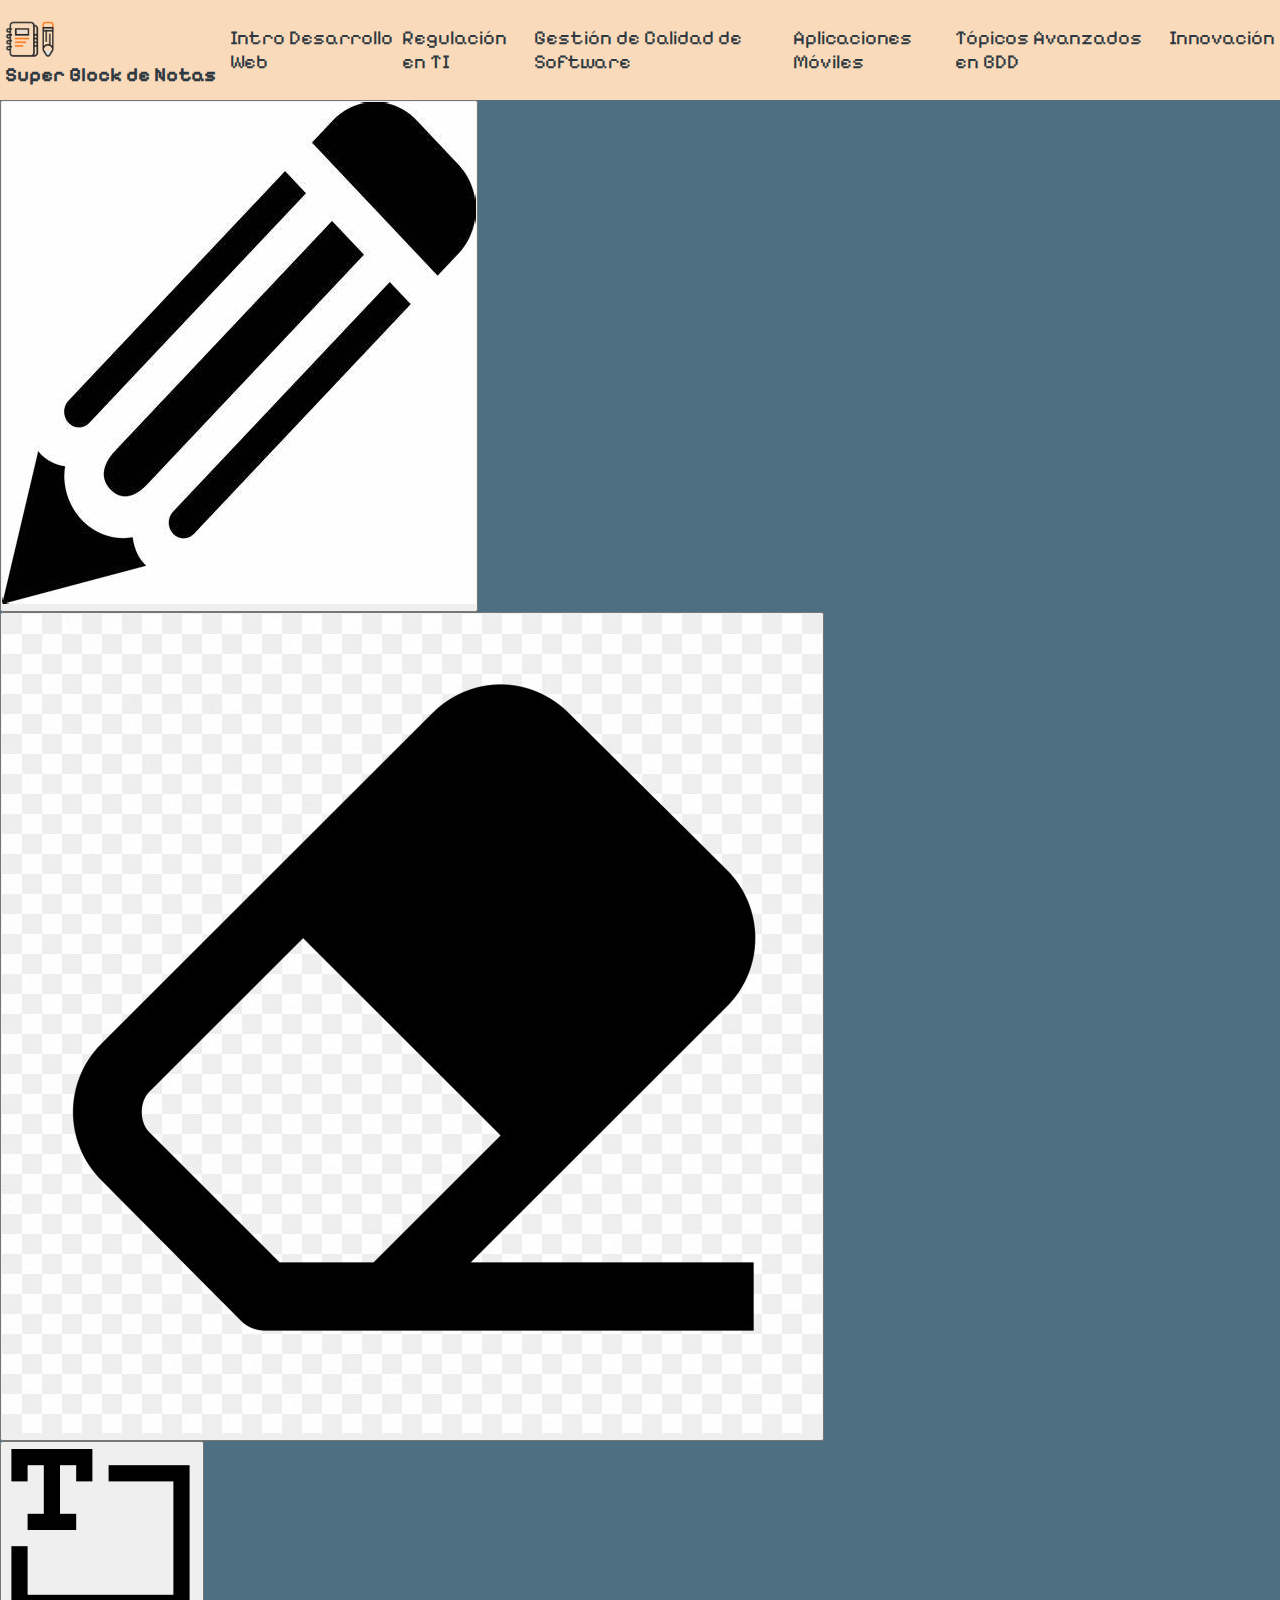
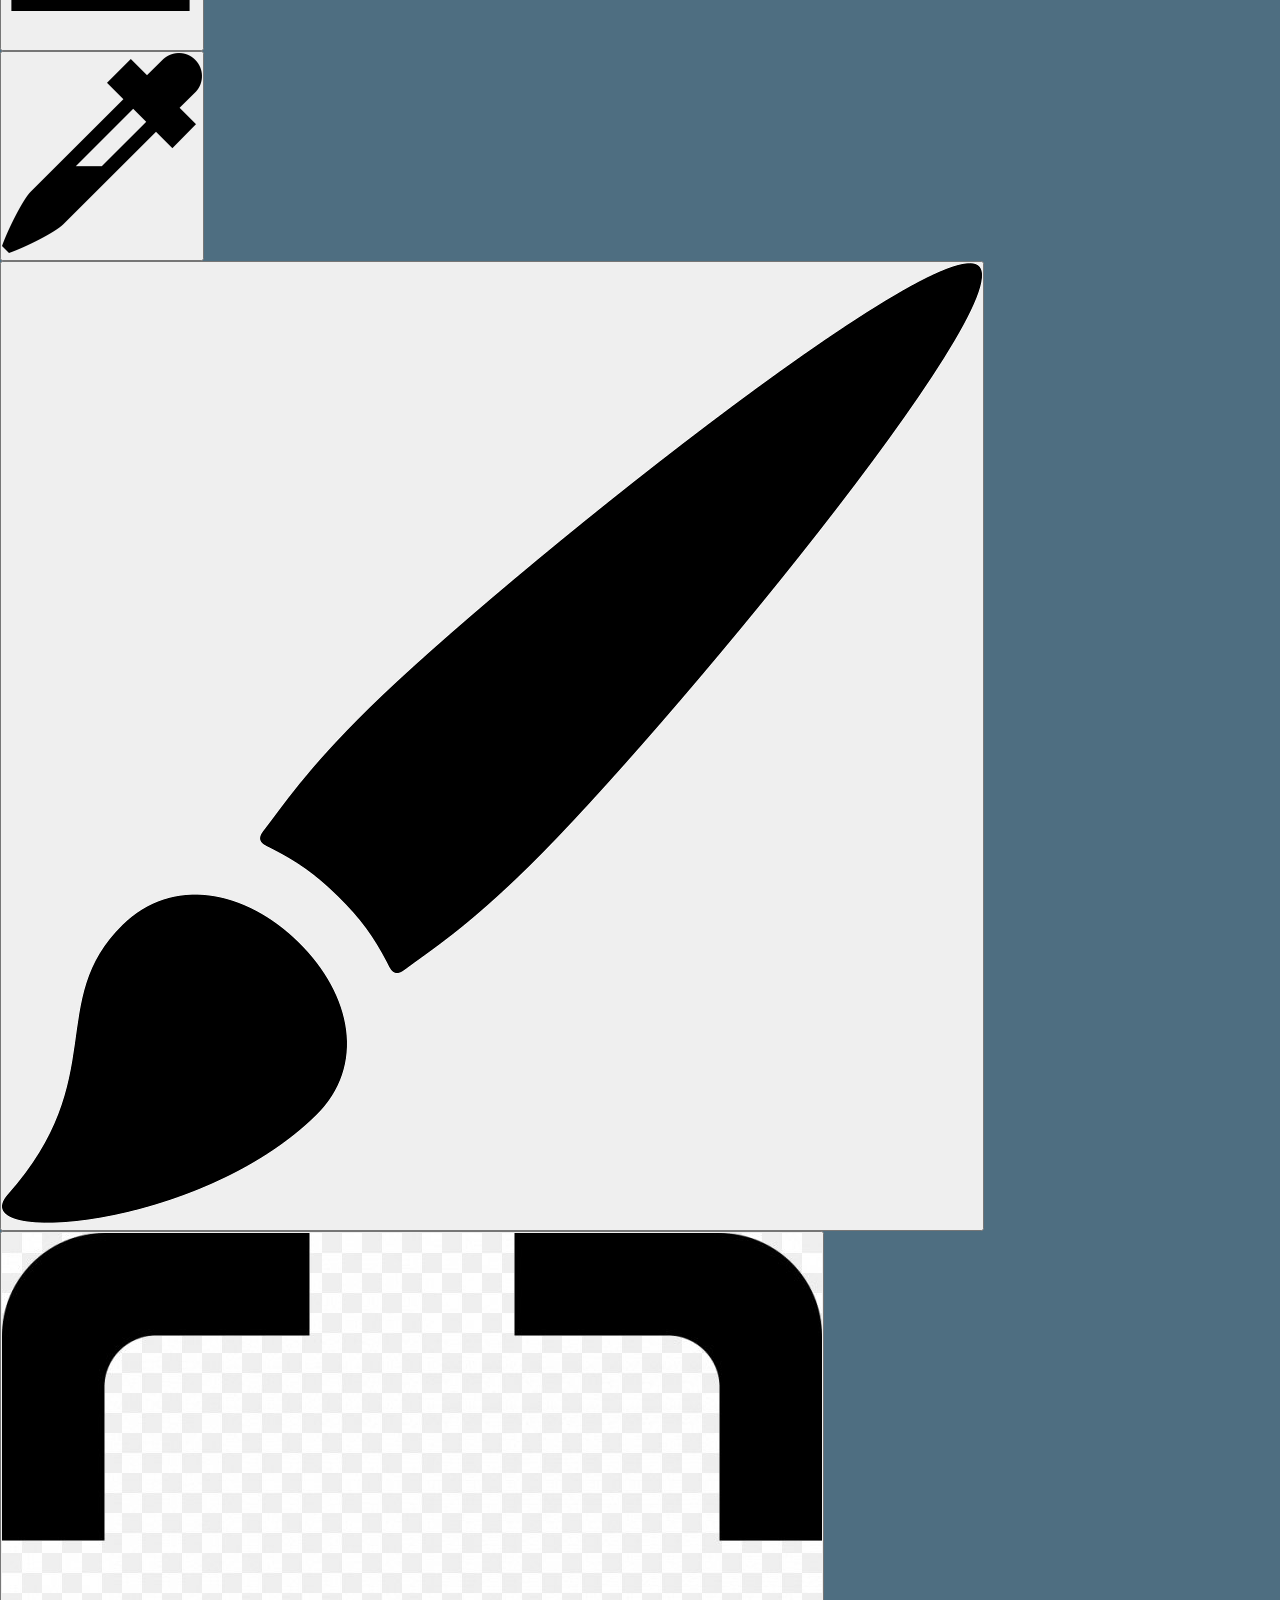
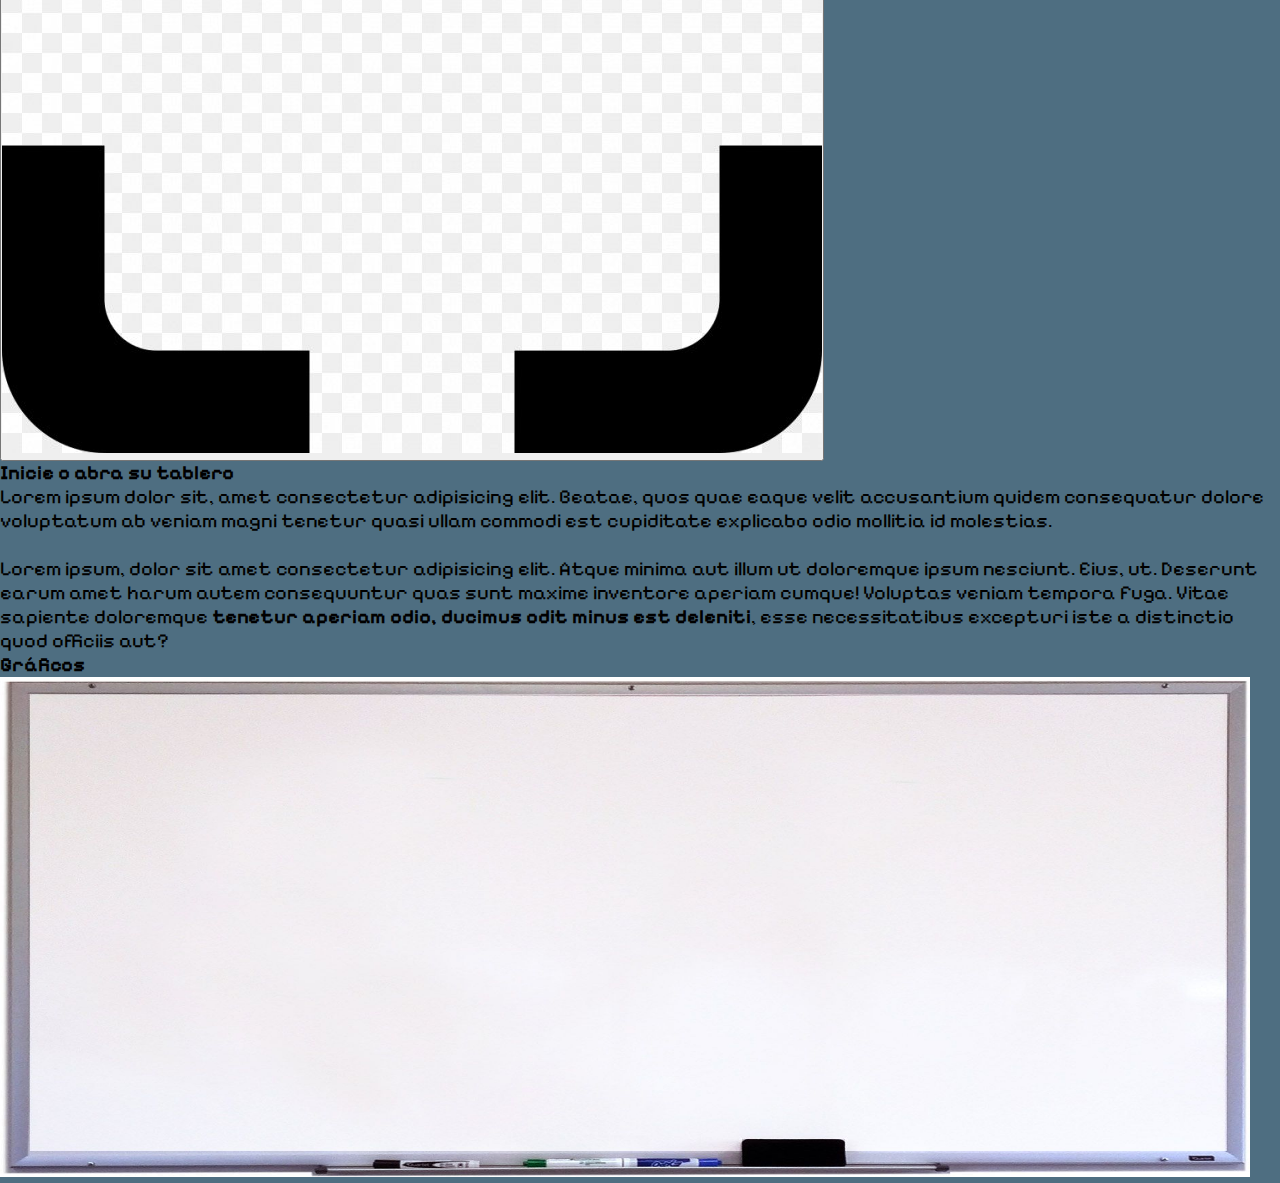
<file: index.html>
<!DOCTYPE html>
<html lang="es">
    <head>
        <meta charset="UTF-8">
        <meta name="viewport" content="width=device-width, initial-scale=1.0">
        <title>SuperBlock Notas</title>
        <link rel="stylesheet" href="./css/styles.css">

    </head>
    <body>
        <header class="header">
            <a href="index.html" class="logo">
                <img src="./img/blocnotas.png" alt="Logo">
                <h1 class="name">Super Block de Notas</h1>
            </a>
            <nav class="tabs">
                <ul class="tabs-links">
                    <li><a href="./tab1.html">Intro Desarrollo Web</a></li>
                    <li><a href="./tab2.html">Regulación en TI</a></li>
                    <li><a href="">Gestión de Calidad de Software</a></li>
                    <li><a href="">Aplicaciones Móviles</a></li>
                    <li><a href="">Tópicos Avanzados en BDD</a></li>
                    <li><a href="">Innovación</a></li>  
                </ul>
            </nav>
        </header>
        <section class="main">
            <div class="side-bar">
                <nav>
                    <ul>
                        <li><button><img src="./img/pencil.jpeg" alt="lapiz"></button></li>
                        <li><button><img src="./img/eraser.jpeg" alt="borrador"></button></li>
                        <li><button><img src="./img/text.png" alt="texto"></button></li>
                        <li><button><img src="./img/color selector.png" alt="color selector"></button></li>
                        <li><button><img src="./img/pincel.png" alt="pincel"></button></li>
                        <li><button><img src="./img/selector.jpg" alt="selector"></button></li>
                    </ul>
                </nav>
            </div>

            <div class="content">
                <div class="whiteboard">
                    <h1>Inicie o abra su tablero    </h1>
                    <p>Lorem ipsum dolor sit, amet consectetur adipisicing elit. Beatae, quos quae eaque velit accusantium quidem consequatur dolore voluptatum ab veniam magni tenetur quasi ullam commodi est cupiditate explicabo odio mollitia id molestias.</p>
                    <br>
                    <p>Lorem ipsum, dolor sit amet consectetur adipisicing elit. Atque minima aut illum ut doloremque ipsum nesciunt. Eius, ut. Deserunt earum amet harum autem consequuntur quas sunt maxime inventore aperiam cumque! Voluptas veniam tempora fuga. Vitae sapiente doloremque <b>tenetur aperiam odio, ducimus odit minus est deleniti</b>, esse necessitatibus excepturi iste a distinctio quod officiis aut?</p>
                </div>
                <div class="whiteboard">
                    <h1>Gráficos</h1>
                    <img src="./img/whiteboard.jpeg" alt="supongan un tablero aqui" style="width: 1250px; height: 500px;">
                </div>
            </div>
        </section>  
    </body>
</html>
</file>
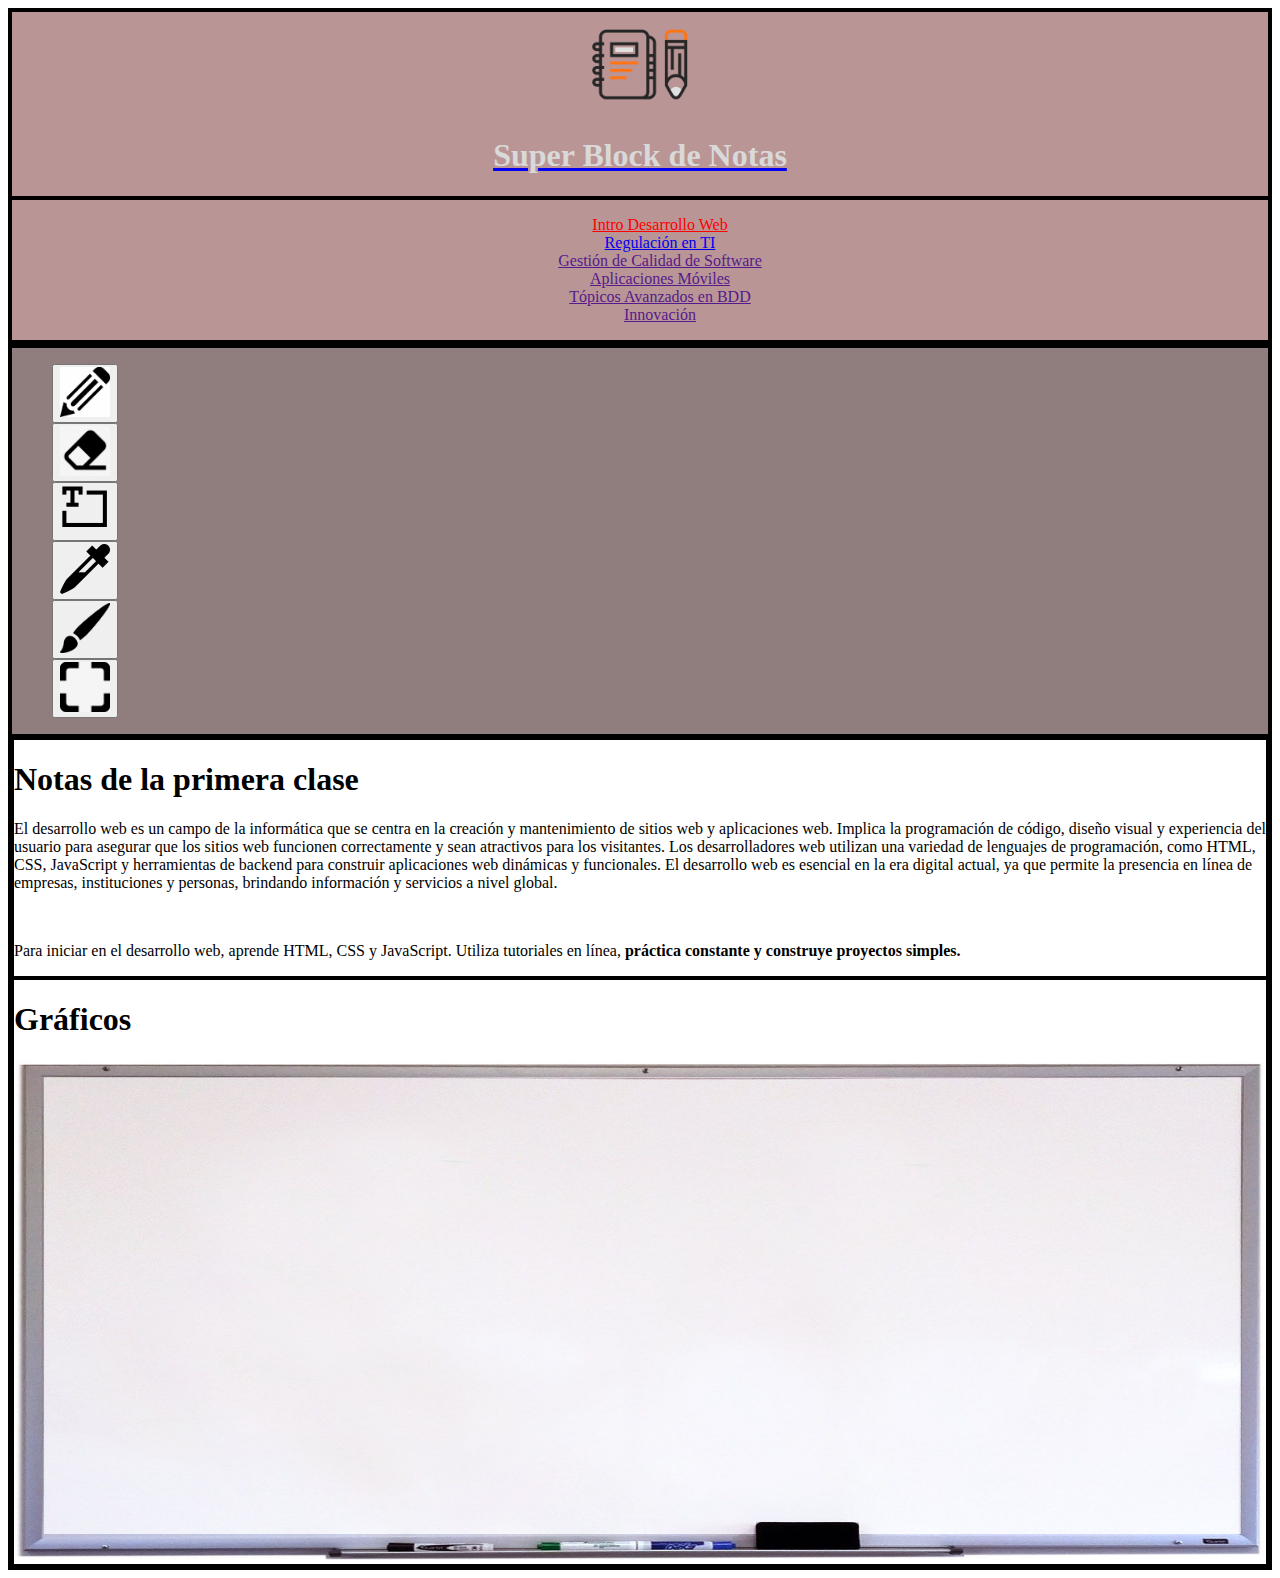
<file: tab1.html>
<!DOCTYPE html>
<html lang="es">
    <head>
        <meta charset="UTF-8">
        <meta name="viewport" content="width=device-width, initial-scale=1.0">
        <title>SuperBlock Notas</title>
    </head>
    <body>
        <nav class="container" style="border: 2px solid black; text-align: center; background-color: #B99595;">
            <a href="index.html">
                <div class="logo" style="border: 2px solid black;">
                    <img src="./img/blocnotas.png" alt="Logo" style="width: 100px; height: 100px;">
                    <h1 style="color: #D9D9D9">Super Block de Notas</h1>
                </div>
            </a>

            <div class="tabs" style="border: 2px solid black;">
                <ul style="list-style: none;">
                    <li><a href="./tab1.html" style="color:red">Intro Desarrollo Web</a></li>
                    <li><a href="./tab2.html">Regulación en TI</a></li>
                    <li><a href="">Gestión de Calidad de Software</a></li>
                    <li><a href="">Aplicaciones Móviles</a></li>
                    <li><a href="">Tópicos Avanzados en BDD</a></li>
                    <li><a href="">Innovación</a></li>  
                </ul>
            </div>
        </nav>
        <section class="main" style="border: 2px solid black">
            <div class="side-bar" style="border: 2px solid black; background-color: #907E7E;">
                <nav>
                    <ul style="list-style: none;">
                        <li><button><img src="./img/pencil.jpeg" alt="lapiz" style="width: 50px; height: 50px;"></button></li>
                        <li><button><img src="./img/eraser.jpeg" alt="borrador" style="width: 50px; height: 50px;"></button></li>
                        <li><button><img src="./img/text.png" alt="texto" style="width: 50px; height: 50px;"></button></li>
                        <li><button><img src="./img/color selector.png" alt="color selector" style="width: 50px; height: 50px;"></button></li>
                        <li><button><img src="./img/pincel.png" alt="pincel" style="width: 50px; height: 50px;"></button></li>
                        <li><button><img src="./img/selector.jpg" alt="selector" style="width: 50px; height: 50px;"></button></li>
                    </ul>
                </nav>
            </div>

            <div class="content" style="border: 2px solid black">
                <div class="whiteboard" style="border: 2px solid black">
                    <h1>Notas de la primera clase</h1>
                    <p>El desarrollo web es un campo de la informática que se centra en la creación y mantenimiento de sitios web y aplicaciones web. Implica la programación de código, diseño visual y experiencia del usuario para asegurar que los sitios web funcionen correctamente y sean atractivos para los visitantes. Los desarrolladores web utilizan una variedad de lenguajes de programación, como HTML, CSS, JavaScript y herramientas de backend para construir aplicaciones web dinámicas y funcionales. El desarrollo web es esencial en la era digital actual, ya que permite la presencia en línea de empresas, instituciones y personas, brindando información y servicios a nivel global.</p>
                    <br>
                    <p>Para iniciar en el desarrollo web, aprende HTML, CSS y JavaScript. Utiliza tutoriales en línea, <b>práctica constante y construye proyectos simples.</b></p>
                </div>
                <div class="whiteboard" style="border: 2px solid black">
                    <h1>Gráficos</h1>
                    <img src="./img/whiteboard.jpeg" alt="supongan un tablero aqui" style="width: 1250px; height: 500px;">
                </div>
            </div>
        </section>  
    </body>
</html>
</file>
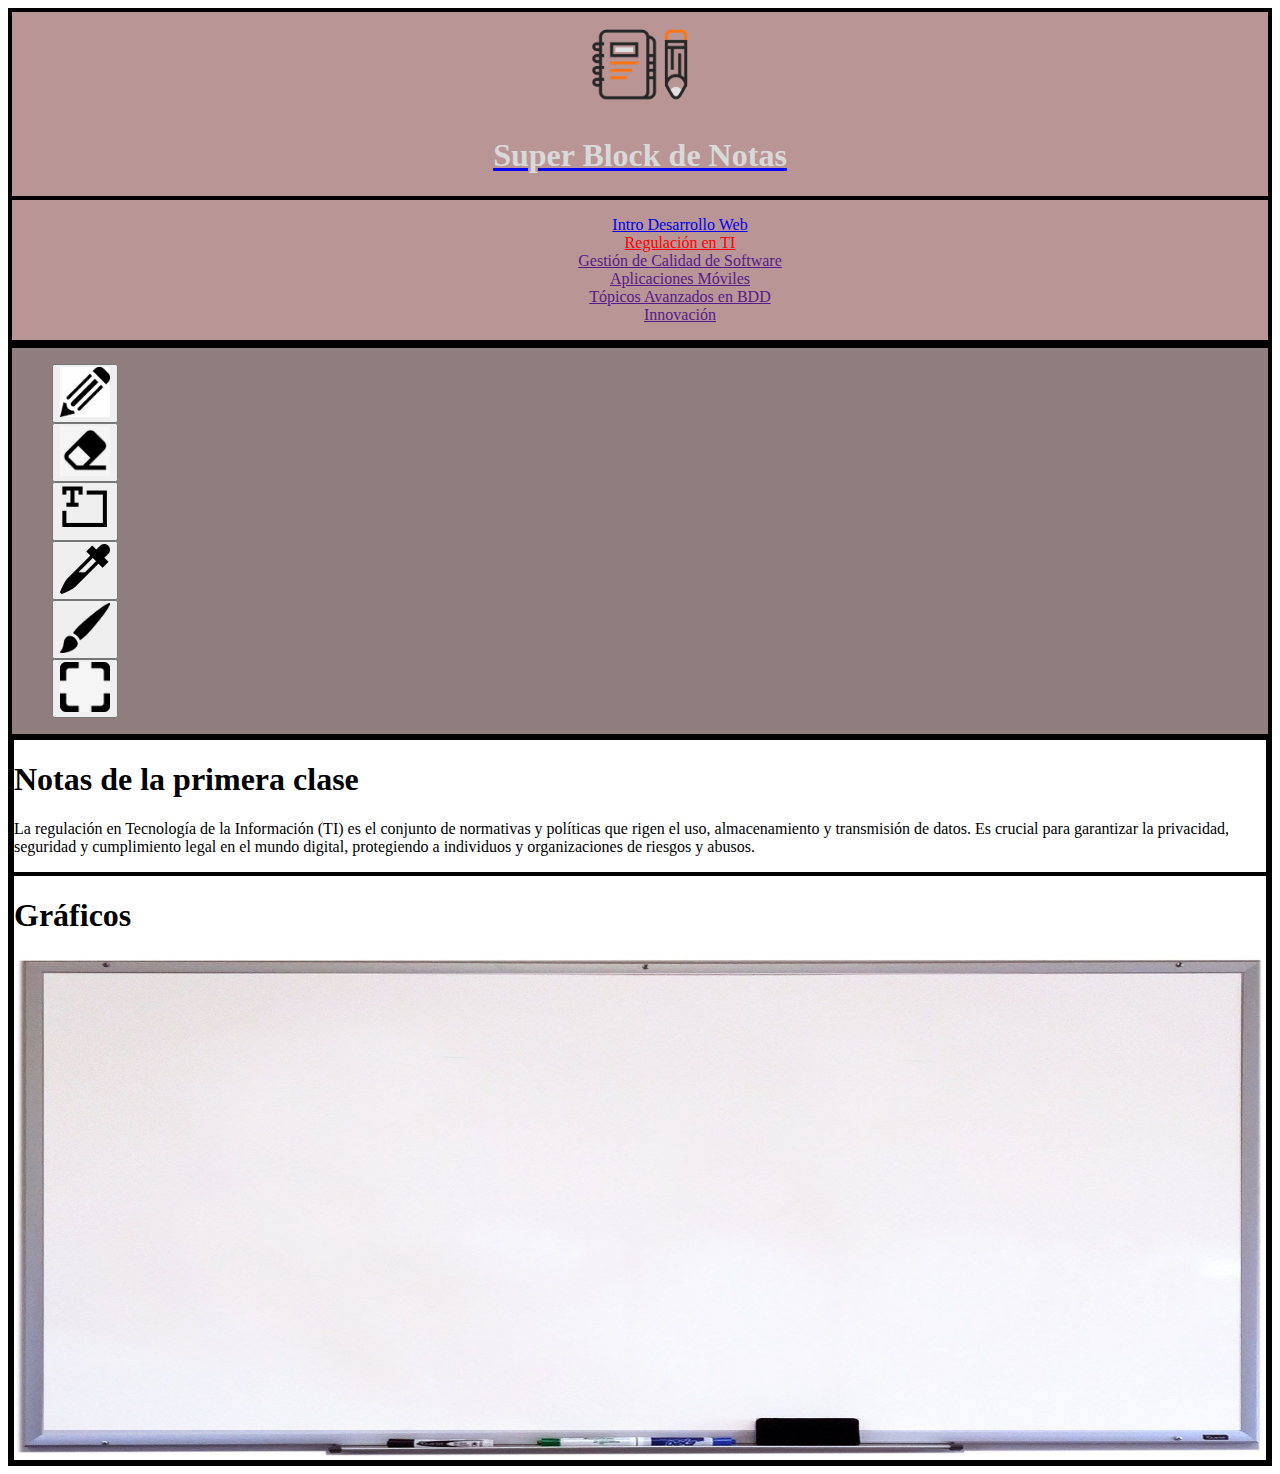
<file: tab2.html>
<!DOCTYPE html>
<html lang="es">
    <head>
        <meta charset="UTF-8">
        <meta name="viewport" content="width=device-width, initial-scale=1.0">
        <title>SuperBlock Notas</title>
    </head>
    <body>
        <nav class="container" style="border: 2px solid black; text-align: center; background-color: #B99595;">
            <a href="index.html">
                <div class="logo" style="border: 2px solid black;">
                    <img src="./img/blocnotas.png" alt="Logo" style="width: 100px; height: 100px;">
                    <h1 style="color: #D9D9D9">Super Block de Notas</h1>
                </div>
            </a>

            <div class="tabs" style="border: 2px solid black;">
                <ul style="list-style: none;">
                    <ul style="list-style: none;">
                        <li><a href="./tab1.html">Intro Desarrollo Web</a></li>
                        <li><a href="./tab2.html" style="color:red">Regulación en TI</a></li>
                        <li><a href="">Gestión de Calidad de Software</a></li>
                        <li><a href="">Aplicaciones Móviles</a></li>
                        <li><a href="">Tópicos Avanzados en BDD</a></li>
                        <li><a href="">Innovación</a></li>  
                    </ul>
                </ul>
            </div>
        </nav>
        <section class="main" style="border: 2px solid black">
            <div class="side-bar" style="border: 2px solid black; background-color: #907E7E;">
                <nav>
                    <ul style="list-style: none;">
                        <li><button><img src="./img/pencil.jpeg" alt="lapiz" style="width: 50px; height: 50px;"></button></li>
                        <li><button><img src="./img/eraser.jpeg" alt="borrador" style="width: 50px; height: 50px;"></button></li>
                        <li><button><img src="./img/text.png" alt="texto" style="width: 50px; height: 50px;"></button></li>
                        <li><button><img src="./img/color selector.png" alt="color selector" style="width: 50px; height: 50px;"></button></li>
                        <li><button><img src="./img/pincel.png" alt="pincel" style="width: 50px; height: 50px;"></button></li>
                        <li><button><img src="./img/selector.jpg" alt="selector" style="width: 50px; height: 50px;"></button></li>
                    </ul>
                </nav>
            </div>

            <div class="content" style="border: 2px solid black">
                <div class="whiteboard" style="border: 2px solid black">
                    <h1>Notas de la primera clase</h1>
                    <p>La regulación en Tecnología de la Información (TI) es el conjunto de normativas y políticas que rigen el uso, almacenamiento y transmisión de datos. Es crucial para garantizar la privacidad, seguridad y cumplimiento legal en el mundo digital, protegiendo a individuos y organizaciones de riesgos y abusos.</p>
                </div>
                <div class="whiteboard" style="border: 2px solid black">
                    <h1>Gráficos</h1>
                    <img src="./img/whiteboard.jpeg" alt="supongan un tablero aqui" style="width: 1250px; height: 500px;">
                </div>
            </div>
        </section>  
    </body>
</html>
</file>
<file: css/styles.css>
@import url('https://fonts.googleapis.com/css2?family=Pixelify+Sans&display=swap');
/*https://colorhunt.co/palette/4e6e81f9dbbbff03032e3840*/


* {
    box-sizing: border-box;
    margin: 0;
    padding: 0;
    font-family: 'Pixelify Sans', cursive;
    font-size: 20px;
    text-decoration: none;
}

body {
    background-color: #4E6E81;
}

/*HEADER*/
.header *{
    color: #2E3840;
}

.header {
    background-color: #F9DBBB;
    display: flex;
    justify-content: space-between;
    align-items: center;
    height: 100px;
    padding: 5px;
}

.header a{
    display: flex;
    flex-wrap: wrap;
}

.header h1:hover {
    color: #FF0303;
    transition: color 0.3s ease-in-out;
}

.header a img{
    width: 50px;
    height: 50px;
    transition: 0.3s;
    margin-right: 3px;
}

.header a img:hover{
    transform: scale(1.2);
}

/*NAVBAR*/
.tabs > .tabs-links {
    display: flex;
    list-style: none;
}

.tabs li{

}

.tabs-links li a:hover {
    color: #FF0303;
    transition: color 0.3s ease-in-out  ;
}
</file>
